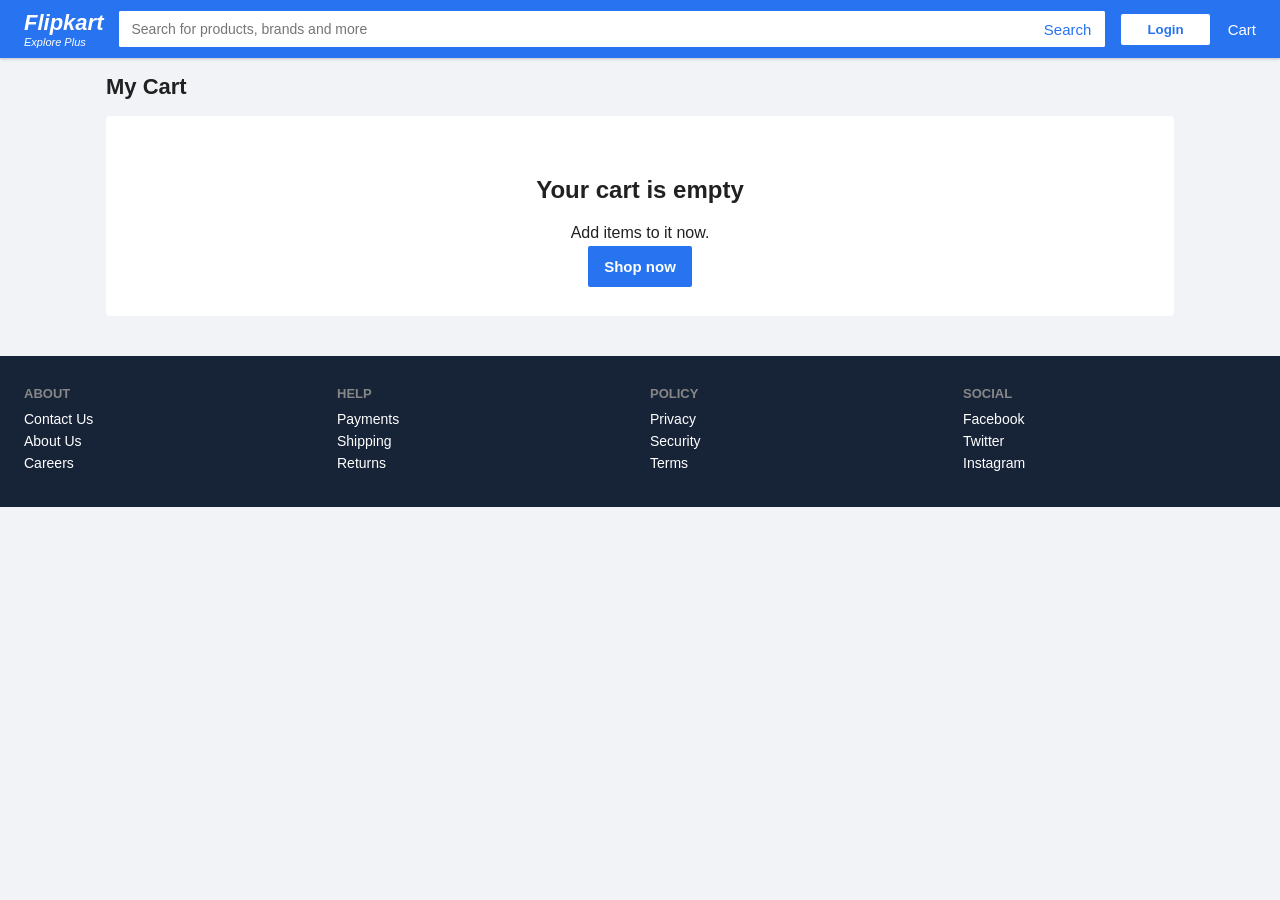
<file: cart.html>
<!DOCTYPE html>
<html lang="en">
<head>
<meta charset="UTF-8">
<meta name="viewport" content="width=device-width, initial-scale=1.0">
<title>My Cart — Flipkart Clone</title>
<link rel="stylesheet" href="style.css">
</head>
<body>

<header class="header">
  <div class="header-inner"></div>
</header>

<main class="page">
  <h1>My Cart</h1>
  <div id="cart-root"></div>
</main>

<footer class="footer"></footer>

<script src="app.js"></script>
<script>
  function renderCart() {
    const root = document.getElementById("cart-root");
    const lines = cartLines();

    if (!lines.length) {
      root.innerHTML = `<div class="panel empty">
        <h2>Your cart is empty</h2>
        <p>Add items to it now.</p>
        <a class="btn btn-blue" href="index.html">Shop now</a>
      </div>`;
      return;
    }

    const t = cartTotals();
    root.innerHTML = `<div class="cart-layout">
      <div class="panel">
        ${lines.map(l => `<div class="cart-item">
          <img src="${l.img}" alt="${l.name}">
          <div>
            <h3>${l.name}</h3>
            <div><span class="price">${money(l.price)}</span><span class="mrp">${money(l.mrp)}</span></div>
            <div class="qty">
              <button type="button" onclick="changeQty(${l.id}, ${l.qty - 1})" aria-label="Decrease quantity">−</button>
              <span>${l.qty}</span>
              <button type="button" onclick="changeQty(${l.id}, ${l.qty + 1})" aria-label="Increase quantity">+</button>
              <button type="button" class="link-btn" onclick="changeQty(${l.id}, 0)">Remove</button>
            </div>
          </div>
        </div>`).join("")}
      </div>
      <aside class="panel">
        <h4>Price Details</h4>
        <div class="summary-row"><span>Price (${t.items} item${t.items > 1 ? "s" : ""})</span><span>${money(t.mrp)}</span></div>
        <div class="summary-row"><span>Discount</span><span style="color:var(--green)">− ${money(t.discount)}</span></div>
        <div class="summary-row"><span>Delivery Charges</span><span>${t.delivery ? money(t.delivery) : "Free"}</span></div>
        <div class="summary-row summary-total"><span>Total Amount</span><span>${money(t.total)}</span></div>
        <a class="btn btn-primary" style="display:block;text-align:center" href="payment.html">Place Order</a>
      </aside>
    </div>`;
  }

  function changeQty(id, qty) {
    setQty(id, qty);
    renderCart();
  }

  renderHeader("cart");
  renderCart();
  renderFooter();
</script>
</body>
</html>
</file>
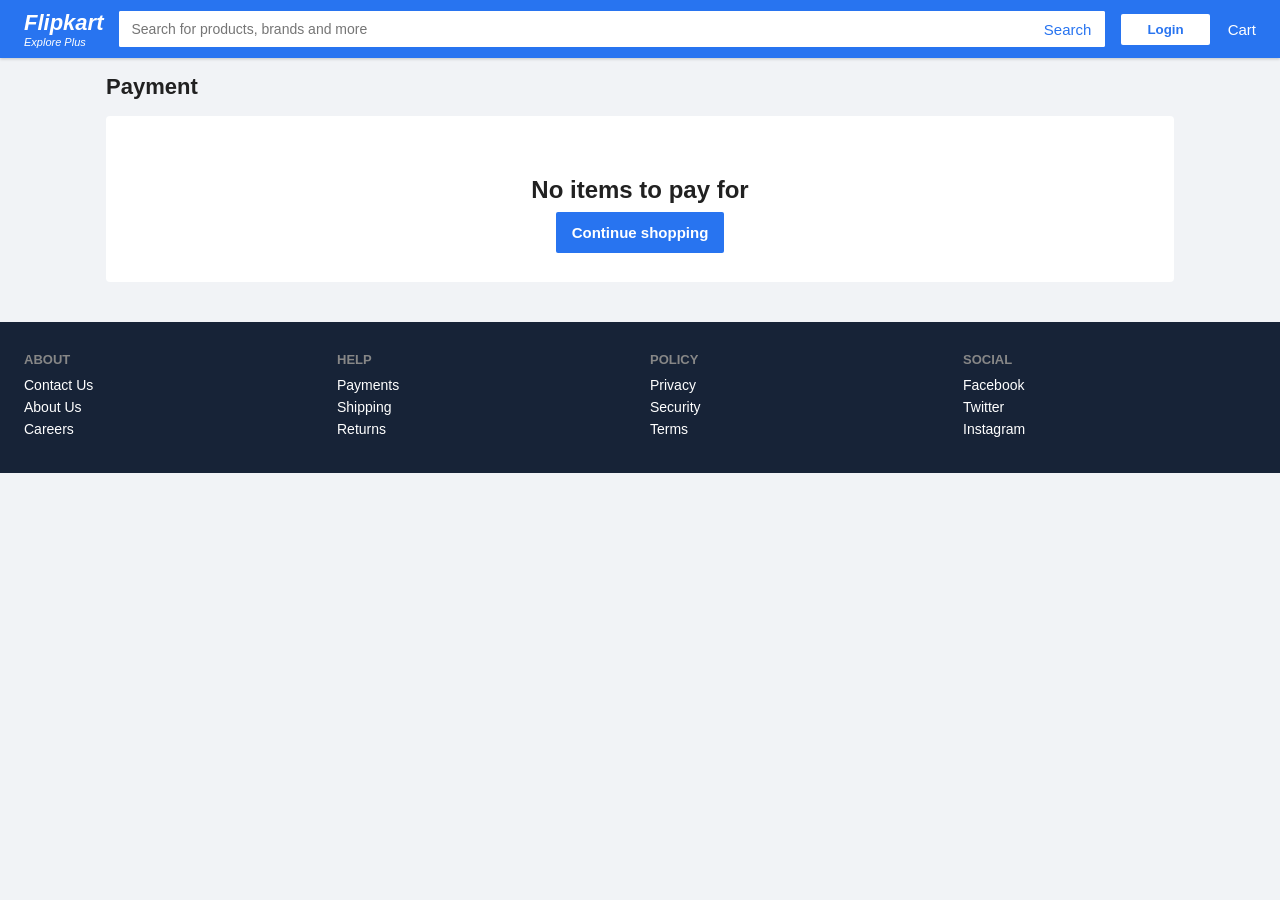
<file: payment.html>
<!DOCTYPE html>
<html lang="en">
<head>
<meta charset="UTF-8">
<meta name="viewport" content="width=device-width, initial-scale=1.0">
<title>Payment — Flipkart Clone</title>
<link rel="stylesheet" href="style.css">
</head>
<body>

<header class="header">
  <div class="header-inner"></div>
</header>

<main class="page">
  <h1>Payment</h1>
  <div id="pay-root"></div>
</main>

<footer class="footer"></footer>

<script src="app.js"></script>
<script>
  function renderPayment() {
    const root = document.getElementById("pay-root");
    const t = cartTotals();

    if (!t.items) {
      root.innerHTML = `<div class="panel empty">
        <h2>No items to pay for</h2>
        <a class="btn btn-blue" href="index.html">Continue shopping</a>
      </div>`;
      return;
    }

    root.innerHTML = `<div class="cart-layout">
      <form class="panel" id="pay-form" novalidate>
        <h4>Choose a payment method</h4>

        <label class="pay-option">
          <input type="radio" name="method" value="card" checked> Credit / Debit Card
        </label>
        <div class="pay-fields" id="card-fields">
          <div class="field full">
            <label for="card-number">Card Number</label>
            <input id="card-number" inputmode="numeric" maxlength="19" placeholder="1234 5678 9012 3456">
          </div>
          <div class="field">
            <label for="card-expiry">Expiry (MM/YY)</label>
            <input id="card-expiry" maxlength="5" placeholder="09/28">
          </div>
          <div class="field">
            <label for="card-cvv">CVV</label>
            <input id="card-cvv" inputmode="numeric" maxlength="4" placeholder="123">
          </div>
          <div class="field full">
            <label for="card-name">Name on Card</label>
            <input id="card-name" placeholder="Shubham Kumar">
          </div>
        </div>

        <label class="pay-option" style="margin-top:14px">
          <input type="radio" name="method" value="upi"> UPI
        </label>
        <div class="pay-fields" id="upi-fields" hidden>
          <div class="field full">
            <label for="upi-id">UPI ID</label>
            <input id="upi-id" placeholder="name@upi">
          </div>
        </div>

        <label class="pay-option" style="margin-top:14px">
          <input type="radio" name="method" value="cod"> Cash on Delivery
        </label>

        <p class="error" id="pay-error"></p>
        <button class="btn btn-primary" type="submit">Pay ${money(t.total)}</button>
      </form>

      <aside class="panel">
        <h4>Price Details</h4>
        <div class="summary-row"><span>Price (${t.items} item${t.items > 1 ? "s" : ""})</span><span>${money(t.mrp)}</span></div>
        <div class="summary-row"><span>Discount</span><span style="color:var(--green)">− ${money(t.discount)}</span></div>
        <div class="summary-row"><span>Delivery Charges</span><span>${t.delivery ? money(t.delivery) : "Free"}</span></div>
        <div class="summary-row summary-total"><span>Total Payable</span><span>${money(t.total)}</span></div>
      </aside>
    </div>`;

    const form = document.getElementById("pay-form");
    form.addEventListener("change", toggleFields);
    form.addEventListener("submit", submitPayment);
    toggleFields();
  }

  function selectedMethod() {
    const checked = document.querySelector('input[name="method"]:checked');
    return checked ? checked.value : "card";
  }

  function toggleFields() {
    const method = selectedMethod();
    document.getElementById("card-fields").hidden = method !== "card";
    document.getElementById("upi-fields").hidden = method !== "upi";
  }

  function digits(value) {
    return value.replace(/\D/g, "");
  }

  function validate() {
    const method = selectedMethod();
    if (method === "card") {
      const number = digits(document.getElementById("card-number").value);
      const expiry = document.getElementById("card-expiry").value.trim();
      const cvv = digits(document.getElementById("card-cvv").value);
      const name = document.getElementById("card-name").value.trim();
      if (number.length < 12) return "Enter a valid card number.";
      if (!/^(0[1-9]|1[0-2])\/\d{2}$/.test(expiry)) return "Enter expiry as MM/YY.";
      if (cvv.length < 3) return "Enter a valid CVV.";
      if (!name) return "Enter the name on the card.";
    }
    if (method === "upi" && !/^[\w.\-]{2,}@[a-zA-Z]{2,}$/.test(document.getElementById("upi-id").value.trim())) {
      return "Enter a valid UPI ID (e.g. name@upi).";
    }
    return "";
  }

  function submitPayment(event) {
    event.preventDefault();
    const error = validate();
    const errorEl = document.getElementById("pay-error");
    if (error) {
      errorEl.textContent = error;
      return;
    }
    errorEl.textContent = "";
    const total = cartTotals().total;
    saveCart([]);
    document.getElementById("pay-root").innerHTML = `<div class="panel success">
      <div class="tick">✓</div>
      <h2>Order placed successfully</h2>
      <p>${money(total)} paid via ${selectedMethod().toUpperCase()}. Delivery in 3-4 days.</p>
      <a class="btn btn-blue" href="index.html">Continue shopping</a>
    </div>`;
  }

  renderHeader("payment");
  renderPayment();
  renderFooter();
</script>
</body>
</html>
</file>
<file: style.css>
:root{
  --blue:#2874f0;
  --dark:#172337;
  --bg:#f1f3f6;
  --green:#388e3c;
  --text:#212121;
  --muted:#878787;
}

*{box-sizing:border-box;}

[hidden]{display:none !important;}

body{
  margin:0;
  font-family:Roboto, Arial, Helvetica, sans-serif;
  background:var(--bg);
  color:var(--text);
}

img{max-width:100%;display:block;}

a{color:inherit;text-decoration:none;}

.container{
  max-width:1280px;
  margin:0 auto;
  padding:0 16px;
}

/* ---------- header ---------- */

.header{
  background:var(--blue);
  color:#fff;
  position:sticky;
  top:0;
  z-index:20;
  box-shadow:0 1px 3px rgba(0,0,0,.2);
}

.header-inner{
  display:flex;
  align-items:center;
  gap:16px;
  padding:10px 24px;
  max-width:1280px;
  margin:0 auto;
  flex-wrap:wrap;
}

.logo{
  font-size:22px;
  font-style:italic;
  font-weight:bold;
  white-space:nowrap;
}

.logo span{
  display:block;
  font-size:11px;
  font-weight:normal;
}

.search{
  flex:1 1 260px;
  min-width:0;
  display:flex;
  background:#fff;
  border-radius:2px;
  overflow:hidden;
}

.search input{
  flex:1;
  min-width:0;
  border:none;
  padding:10px 12px;
  font-size:14px;
  outline:none;
}

.search button{
  border:none;
  background:#fff;
  color:var(--blue);
  padding:0 14px;
  font-size:15px;
  cursor:pointer;
}

.nav{
  display:flex;
  align-items:center;
  gap:18px;
  font-size:15px;
  white-space:nowrap;
}

.nav .login{
  background:#fff;
  color:var(--blue);
  border:none;
  border-radius:2px;
  padding:8px 26px;
  font-weight:600;
  cursor:pointer;
}

.cart-link{
  display:inline-flex;
  align-items:center;
  gap:6px;
  font-weight:500;
}

.cart-count{
  background:#ff6161;
  color:#fff;
  border-radius:10px;
  font-size:12px;
  padding:1px 7px;
  line-height:18px;
}

/* ---------- categories ---------- */

.categories{
  background:#fff;
  display:flex;
  gap:24px;
  padding:12px 16px;
  overflow-x:auto;
  justify-content:space-between;
  scrollbar-width:none;
}

.categories::-webkit-scrollbar{display:none;}

.cat{
  flex:0 0 auto;
  text-align:center;
  font-size:14px;
  font-weight:600;
}

.cat img{
  width:64px;
  height:64px;
  object-fit:contain;
  margin:0 auto 6px;
}

/* ---------- banner ---------- */

.banner{
  margin-top:10px;
  background:linear-gradient(90deg,#2874f0,#4a9bff);
  color:#fff;
  padding:28px 16px;
  text-align:center;
}

.banner h1{
  margin:0 0 8px;
  font-size:26px;
}

.banner p{
  margin:0;
  font-size:15px;
  opacity:.9;
}

/* ---------- products ---------- */

.section-head{
  display:flex;
  align-items:center;
  justify-content:space-between;
  background:#fff;
  padding:14px 16px;
  margin-top:10px;
}

.section-head h2{
  margin:0;
  font-size:20px;
}

.products{
  background:#fff;
  padding:0 16px 20px;
}

.product-grid{
  display:grid;
  grid-template-columns:repeat(auto-fill,minmax(220px,1fr));
  gap:16px;
}

.card{
  border:1px solid #f0f0f0;
  border-radius:4px;
  padding:14px;
  text-align:center;
  display:flex;
  flex-direction:column;
  transition:box-shadow .2s;
}

.card:hover{box-shadow:0 2px 12px rgba(0,0,0,.15);}

.card img{
  height:170px;
  object-fit:contain;
  margin:0 auto 12px;
}

.card h3{
  font-size:15px;
  margin:0 0 6px;
  font-weight:500;
}

.rating{
  display:inline-block;
  background:var(--green);
  color:#fff;
  font-size:12px;
  border-radius:3px;
  padding:1px 6px;
  margin-bottom:8px;
}

.price{
  font-size:17px;
  font-weight:600;
}

.mrp{
  color:var(--muted);
  text-decoration:line-through;
  font-size:14px;
  margin-left:6px;
}

.off{
  color:var(--green);
  font-size:14px;
  margin-left:6px;
}

.btn{
  border:none;
  border-radius:2px;
  padding:12px 16px;
  font-size:15px;
  font-weight:600;
  cursor:pointer;
}

.btn-primary{
  background:#fb641b;
  color:#fff;
  width:100%;
  margin-top:auto;
}

.btn-blue{
  background:var(--blue);
  color:#fff;
}

.btn-outline{
  background:#fff;
  color:var(--blue);
  border:1px solid var(--blue);
}

/* ---------- cart ---------- */

.page{
  padding:16px;
  max-width:1100px;
  margin:0 auto;
}

.page h1{
  font-size:22px;
  margin:0 0 16px;
}

.cart-layout{
  display:grid;
  grid-template-columns:2fr 1fr;
  gap:16px;
  align-items:start;
}

.panel{
  background:#fff;
  border-radius:4px;
  padding:16px;
}

.cart-item{
  display:grid;
  grid-template-columns:120px 1fr;
  gap:16px;
  padding:16px 0;
  border-bottom:1px solid #f0f0f0;
}

.cart-item:last-child{border-bottom:none;}

.cart-item img{
  height:110px;
  object-fit:contain;
  margin:0 auto;
}

.cart-item h3{
  margin:0 0 6px;
  font-size:16px;
  font-weight:500;
}

.qty{
  display:flex;
  align-items:center;
  gap:10px;
  margin:10px 0;
}

.qty button{
  width:30px;
  height:30px;
  border-radius:50%;
  border:1px solid #c2c2c2;
  background:#fff;
  font-size:16px;
  cursor:pointer;
}

.link-btn{
  background:none;
  border:none;
  color:var(--text);
  font-weight:600;
  cursor:pointer;
  padding:0;
  text-transform:uppercase;
  font-size:14px;
}

.summary-row{
  display:flex;
  justify-content:space-between;
  margin:12px 0;
  font-size:15px;
}

.summary-total{
  border-top:1px dashed #e0e0e0;
  padding-top:12px;
  font-weight:700;
  font-size:17px;
}

.empty{
  text-align:center;
  padding:40px 16px;
}

/* ---------- payment ---------- */

.pay-option{
  border:1px solid #e0e0e0;
  border-radius:4px;
  padding:14px;
  margin-bottom:12px;
  cursor:pointer;
  display:block;
}

.pay-option input{margin-right:10px;}

.pay-fields{
  margin-top:12px;
  display:grid;
  grid-template-columns:1fr 1fr;
  gap:12px;
}

.field{
  display:flex;
  flex-direction:column;
  gap:6px;
  font-size:14px;
}

.field.full{grid-column:1 / -1;}

.field input{
  padding:10px;
  border:1px solid #c2c2c2;
  border-radius:2px;
  font-size:15px;
  width:100%;
}

.error{
  color:#ff6161;
  font-size:13px;
  min-height:16px;
}

.success{
  text-align:center;
  padding:40px 16px;
}

.success .tick{
  font-size:46px;
  color:var(--green);
}

/* ---------- footer ---------- */

.footer{
  background:var(--dark);
  color:#fff;
  display:grid;
  grid-template-columns:repeat(auto-fit,minmax(160px,1fr));
  gap:20px;
  padding:30px 24px;
  margin-top:24px;
  font-size:14px;
}

.footer h4{
  margin:0 0 10px;
  color:var(--muted);
  font-size:13px;
  text-transform:uppercase;
}

.footer p{margin:6px 0;}

/* ---------- responsive ---------- */

@media(max-width:900px){
  .cart-layout{grid-template-columns:1fr;}
}

@media(max-width:768px){
  .product-grid{grid-template-columns:repeat(auto-fill,minmax(160px,1fr));gap:12px;}
  .card img{height:140px;}
  .banner h1{font-size:22px;}
}

@media(max-width:600px){
  .header-inner{padding:8px 12px;gap:10px;}
  .logo{font-size:18px;order:1;}
  .nav{order:2;margin-left:auto;gap:14px;font-size:14px;}
  .nav .login{padding:6px 14px;}
  .search{order:3;flex:1 1 100%;}
  .categories{gap:16px;justify-content:flex-start;padding:10px 12px;}
  .cat{font-size:12px;}
  .cat img{width:48px;height:48px;}
  .product-grid{grid-template-columns:repeat(2,1fr);gap:10px;}
  .card{padding:10px;}
  .card img{height:120px;}
  .card h3{font-size:14px;}
  .price{font-size:15px;}
  .cart-item{grid-template-columns:90px 1fr;gap:12px;}
  .cart-item img{height:90px;}
  .pay-fields{grid-template-columns:1fr;}
  .footer{grid-template-columns:1fr 1fr;padding:20px;}
}
</file>
